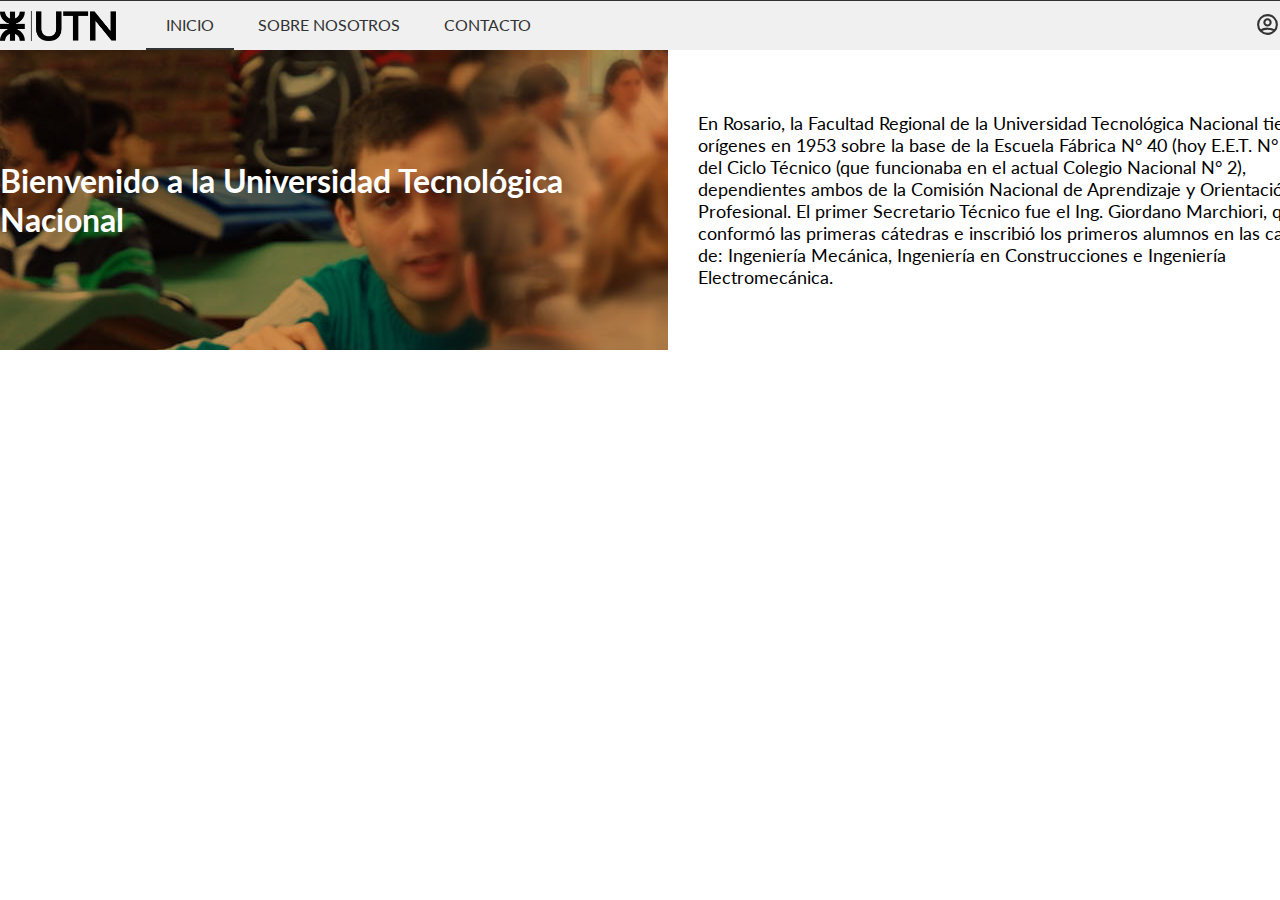
<file: PREPARCIAL1/index.html>
<!DOCTYPE html>
<html lang="es">

<head>
    <meta charset="UTF-8">
    <meta http-equiv="X-UA-Compatible" content="IE=edge">
    <meta name="viewport" content="width=device-width, initial-scale=1.0">
    <title>PREPARCIAL-01</title>
    <link rel="stylesheet" href="./css/style.css">
</head>

<body>
    <header>
        <img src="img/logo-UTN-1.png" class="logo" alt="Logo utn">
        
        <nav>
            <ul>
                <li><a href="#" class="active">Inicio</a></li>
                <li><a href="#">Sobre nosotros</a></li>
                <li><a href="#">Contacto</a></li>
            </ul>
        </nav>
        
        <div class="profile">
            <a href="#">
                <svg xmlns="http://www.w3.org/2000/svg" class="h-6 w-6" fill="none" viewBox="0 0 24 24"
                    stroke="currentColor">
                    <path stroke-linecap="round" stroke-linejoin="round" stroke-width="2" d="M5.121 17.804A13.937 13.937 0 0112 16c2.5 0 4.847.655
                    6.879 1.804M15 10a3 3 0 11-6 0 3 3 0 016 0zm6 2a9 9 0 11-18 0 9 9 0 0118 0z"/>
                </svg>
            </a>
        </div>
    </header>
    
    <main>
        <section class="main-image">
                        
            <div class="img-background">
                <h1>Bienvenido a la Universidad Tecnológica Nacional</h1>
            </div>
            
            <div class="img-content">
                <p>En Rosario, la Facultad Regional de la Universidad
                    Tecnológica Nacional tiene sus orígenes en 1953 sobre la base de la Escuela
                    Fábrica N° 40 (hoy E.E.T. N° 468) y del Ciclo Técnico (que funcionaba en el
                    actual Colegio Nacional N° 2), dependientes
                    ambos de la Comisión Nacional de Aprendizaje y Orientación
                    Profesional. El primer Secretario Técnico fue el Ing. Giordano Marchiori,
                    quien conformó las primeras cátedras e inscribió los primeros alumnos en las
                    carreras de: Ingeniería
                    Mecánica, Ingeniería en Construcciones e Ingeniería
                    Electromecánica.</p>
            </div>
        </section>
    </main>
</body>

</html>
</file>
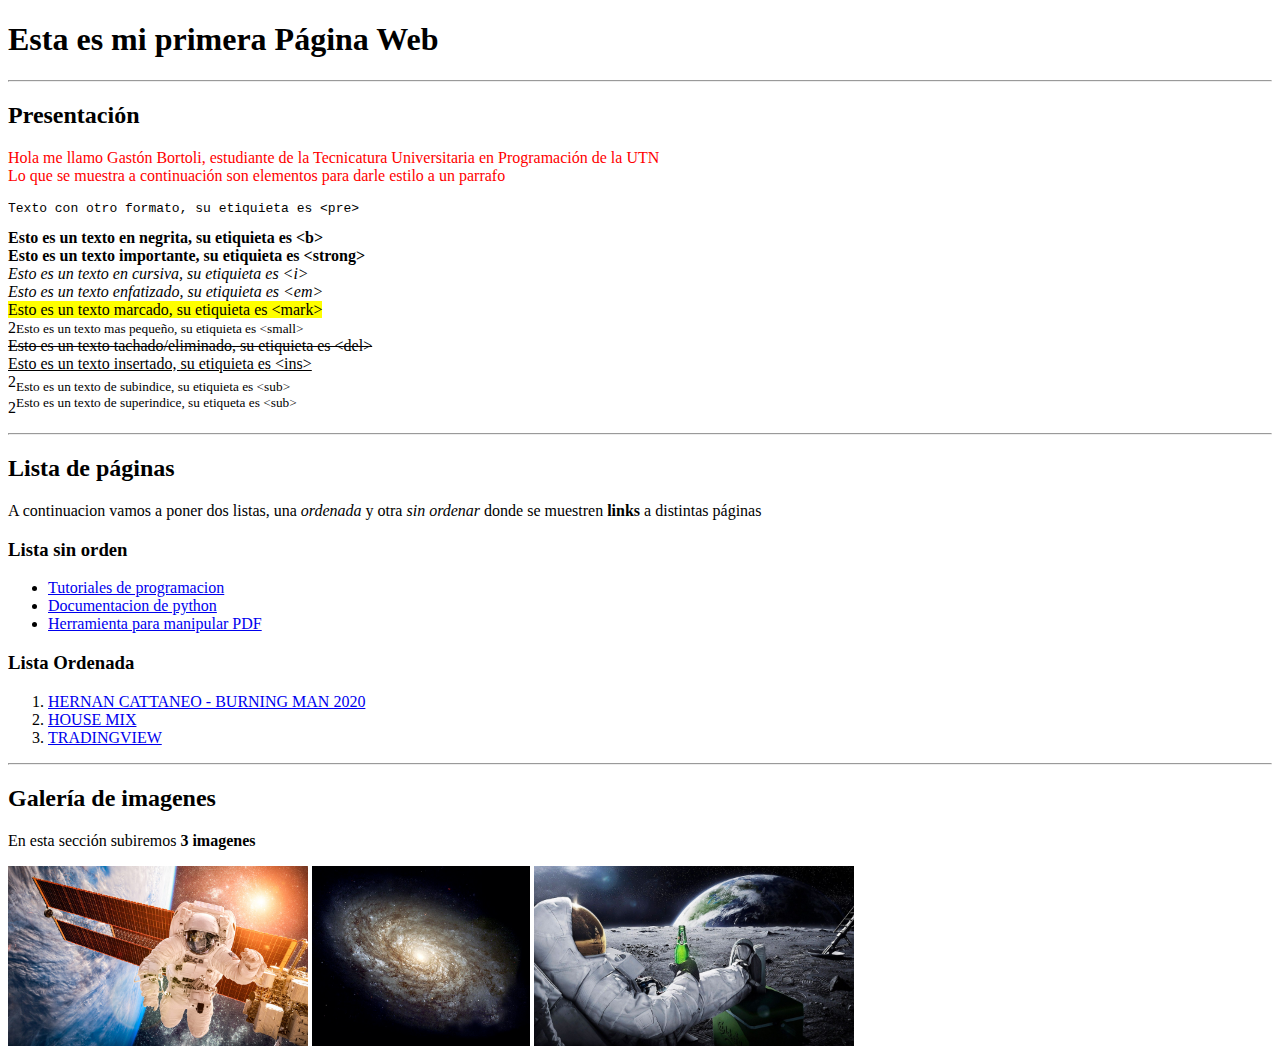
<file: U02P01/index.html>
<!DOCTYPE html>
<html lang="en">

<head>
    <meta charset="UTF-8">
    <meta http-equiv="X-UA-Compatible" content="IE=edge">
    <meta name="viewport" content="width=device-width, initial-scale=1.0">
    <title>Mi primera Web - Practica 01</title>
</head>

<body>
    <h1>Esta es mi primera Página Web</h1><hr>
    <h2>Presentación</h2>
    <p style="color: red">
        Hola me llamo Gastón Bortoli, estudiante de la Tecnicatura Universitaria en Programación de la UTN<br/>
        Lo que se muestra a continuación son elementos para darle estilo a un parrafo </br>
        <pre>Texto con otro formato, su etiquieta es &ltpre&gt </pre>
        <b>Esto es un texto en negrita, su etiquieta es  &ltb&gt  </b><br/>
        <strong>Esto es un texto importante, su etiquieta es  &ltstrong&gt</strong><br/>
        <i>Esto es un texto en cursiva, su etiquieta es &lti&gt</i><br/>
        <em>Esto es un texto enfatizado, su etiquieta es &ltem&gt</em><br/>
        <mark>Esto es un texto marcado, su etiquieta es &ltmark&gt</mark><br/>
        2<small>Esto es un texto mas pequeño, su etiquieta es &ltsmall&gt</small><br/>
        <del>Esto es un texto tachado/eliminado, su etiquieta es &ltdel&gt</del><br/>
        <ins>Esto es un texto insertado, su etiquieta es &ltins&gt</ins><br/> 
        2<sub>Esto es un texto de subindice, su etiquieta es &ltsub&gt</sub><br/> 
        2<sup>Esto es un texto de superindice, su etiqueta es &ltsub&gt</sup><br/>   
    </p><hr>
    
    <h2>Lista de páginas</h2>
    <p>
        A continuacion vamos a poner dos listas, una <i>ordenada</i> y otra <i>sin ordenar</i> donde se muestren <b>links</b> a distintas páginas
    </p>
    <h3>Lista sin orden</h3>
    <ul>
        <li><a href="https://www.tutorialesprogramacionya.com/" title="Nueva pestaña" target="_black">Tutoriales de programacion</a></li>
        <li><a href="https://docs.python.org/es/3.9/" target="_black">Documentacion de python</a></li>
        <li><a href="https://www.ilovepdf.com/es" target="_black">Herramienta para manipular PDF</a></li>
    </ul>
    <h3>Lista Ordenada</h3>
    <ol>
        <li><a href="https://www.youtube.com/watch?v=VMsbKvVKaPs&t=5109s" target="_black">HERNAN CATTANEO - BURNING MAN 2020</a> </li>
        <li><a href="https://www.youtube.com/watch?v=GW05iIpTJN8" target="_black">HOUSE MIX</a> </li>
        <li><a href= "https://es.tradingview.com/" target="_black">TRADINGVIEW</a></li>
    </ol><hr>
    
    <h2>Galería de imagenes</h2>
    <p> En esta sección subiremos <b>3 imagenes</b></p>
    <img src="img/astronauta estacion espacial.jpg" alt="Astronauta estacion" title="Astronauta en una estacion espacial" width="300">
    <img src="img/galaxia.jpg" alt="Galaxía" title="Espacio exerior" width="218">
    <img src="img/observando la luna.jpg" alt="Luna" title="Observando la luna" width="320">
</body>
</html>
</file>
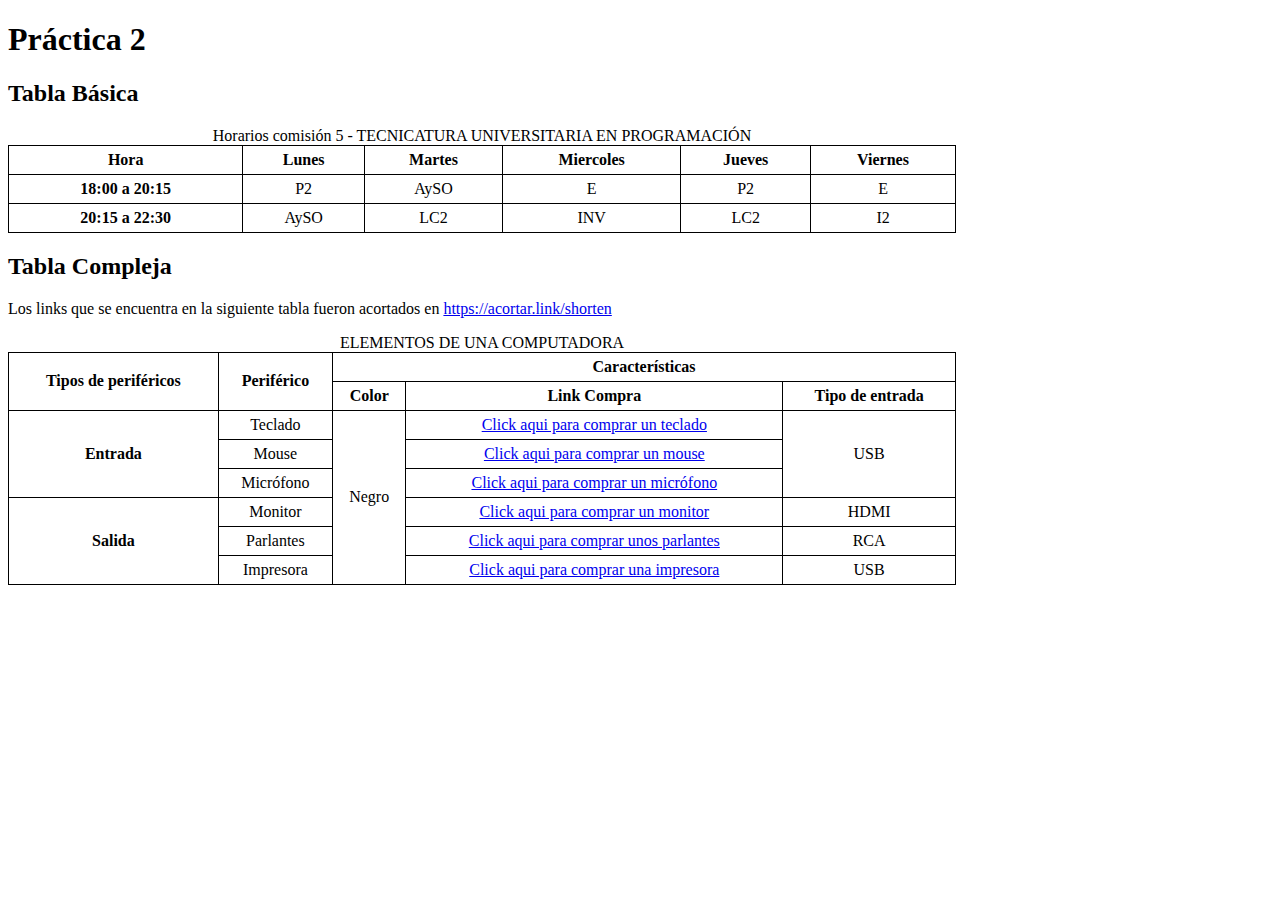
<file: U02P02/index.html>
<!DOCTYPE html>
<html lang="en">
<head>
    <meta charset="UTF-8">
    <meta http-equiv="X-UA-Compatible" content="IE=edge">
    <meta name="viewport" content="width=device-width, initial-scale=1.0">
    <style>
        table{
            border-collapse: collapse;
            width: 75%;
        }
        td,th{
            text-align: center;
            border: 1px solid black; 
            padding: 5px;
        }
      
    </style>
    <title>Practica 02</title>
</head>
<body>
    <h1>Práctica 2</h1>

    <!--==========================TABLA BASICA==========================-->
    <h2>Tabla Básica</h2>
    <table>
        <caption>Horarios comisión 5 - TECNICATURA UNIVERSITARIA EN PROGRAMACIÓN</caption>
        <thead>
            <tr>
                <th>Hora</th>
                <th>Lunes</th>
                <th>Martes</th>
                <th>Miercoles</th>
                <th>Jueves</th>
                <th>Viernes</th>
            </tr>
        </thead>
        <tbody>
            <tr>
                <th>18:00 a 20:15</th>
                <td>P2</td>
                <td>AySO</td>
                <td>E</td>
                <td>P2</td>
                <td>E</td>
            </tr>
            <tr>
                <th>20:15 a 22:30</th>
                <td>AySO</td>
                <td>LC2</td>
                <td>INV</td>
                <td>LC2</td>
                <td>I2</td>
            </tr>
        </tbody>
    </table>

    <!--==========================TABLA COMPLEJA==========================-->
    
    <h2>Tabla Compleja</h2>
    <p>Los links que se encuentra en la siguiente tabla fueron acortados en <a href="https://acortar.link/shorten" target="_black">https://acortar.link/shorten</a></p>
    <table>
        <caption>ELEMENTOS DE UNA COMPUTADORA</caption>
        <thead>
            <tr>
                <th rowspan="2">Tipos de periféricos</th>
                <th rowspan="2">Periférico</th>
                <th colspan="3">Características</th>
            </tr>
            <tr>
                <th>Color</th>
                <th>Link Compra</th>
                <th>Tipo de entrada</th>
            </tr>            
        </thead>
        <tbody>
            <tr>
                <th rowspan="3">Entrada</th>
                <td>Teclado</td>
                <td rowspan="6">Negro</td>
                <td><a href="https://acortar.link/oY2M0R" target="_black">Click aqui para comprar un teclado</a></td>
                <td rowspan="3">USB</td>
            </tr>
            <tr>
                <td>Mouse</td>
                <td><a href="https://acortar.link/MC8Q22" target="_black">Click aqui para comprar un mouse</a></td>
            </tr>
            <tr>
                <td>Micrófono</td>
                <td><a href="https://acortar.link/8MP5Bn" target="_black">Click aqui para comprar un micrófono</a></td>
            </tr>
            <tr>
                <th rowspan="3">Salida</th>
                <td>Monitor</td>
                <td><a href="https://acortar.link/yCk4P3" target="_black">Click aqui para comprar un monitor</a></td>
                <td>HDMI</td>
            </tr>
            <tr>
                <td>Parlantes</td>
                <td><a href="https://acortar.link/iZzX6M" target="_black">Click aqui para comprar unos parlantes</a></td>
                <td>RCA</td>
            </tr>
            <tr>
                <td>Impresora</td>
                <td><a href="https://acortar.link/OsNruK" target="_black">Click aqui para comprar una impresora</a></td>
                <td>USB</td>
            </tr>
        </tbody>
    </table>
</body>
</html>
</file>
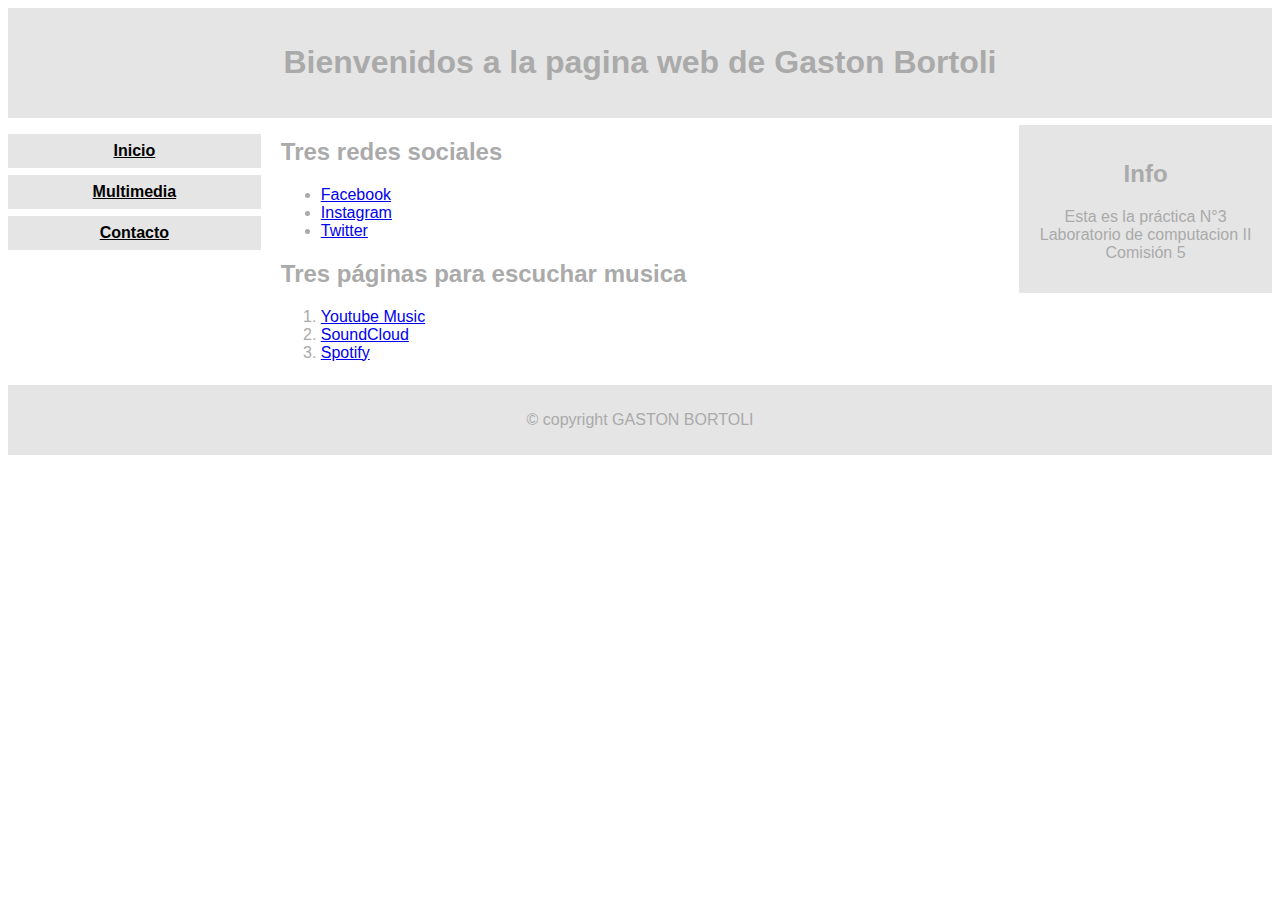
<file: U02P03/index.html>
<!DOCTYPE html>
<html lang="en">

<head>
    <meta charset="UTF-8">
    <meta http-equiv="X-UA-Compatible" content="IE=edge">
    <meta name="viewport" content="width=device-width, initial-scale=1.0">
    <title>Practica 03 - Index</title>
    <link rel="stylesheet" href="./css/index.css">
</head>

<body>
    <!-- Encabezado -->
    <header>
        <h1>Bienvenidos a la pagina web de Gaston Bortoli</h1>
    </header>

    <div class="container">
        <!-- Navegación / cotenedor izquierdo -->
        <nav>
            <ul>
                <li><a href="#">Inicio</a></li>
                <li><a href="./multimedia.html">Multimedia</a></li>
                <li><a href="./contact.html">Contacto</a></li>
            </ul>
        </nav>
        <!-- Contenedor principal -->
        <main>
            <section>
                <h2>Tres redes sociales</h2>
                <ul>
                    <li><a href="https://www.facebook.com/">Facebook</a></li>
                    <li><a href="https://www.instagram.com/?hl=es">Instagram</a></li>
                    <li><a href="https://twitter.com/?lang=es">Twitter</a></li>
                </ul>
            </section>
            <section>
                <h2>Tres páginas para escuchar musica</h2>
                <ol>
                    <li><a href="https://music.youtube.com/">Youtube Music</a></li>
                    <li><a href="https://soundcloud.com/es">SoundCloud</a></li>
                    <li><a href="https://www.spotify.com/ar/">Spotify</a></li>
                </ol>
            </section>
            
        </main>
        <!-- Contenedor secundario / derecho -->
        <div class="right">
            <h2>Info</h2>
            <p>Esta es la práctica N°3</br>
                Laboratorio de computacion II</br>
                Comisión 5
            </p>
        </div>
    </div>
    <!-- Pie de Página-->
    <footer>
        <p>© copyright GASTON BORTOLI</p>
    </footer>
</body>

</html>
</file>
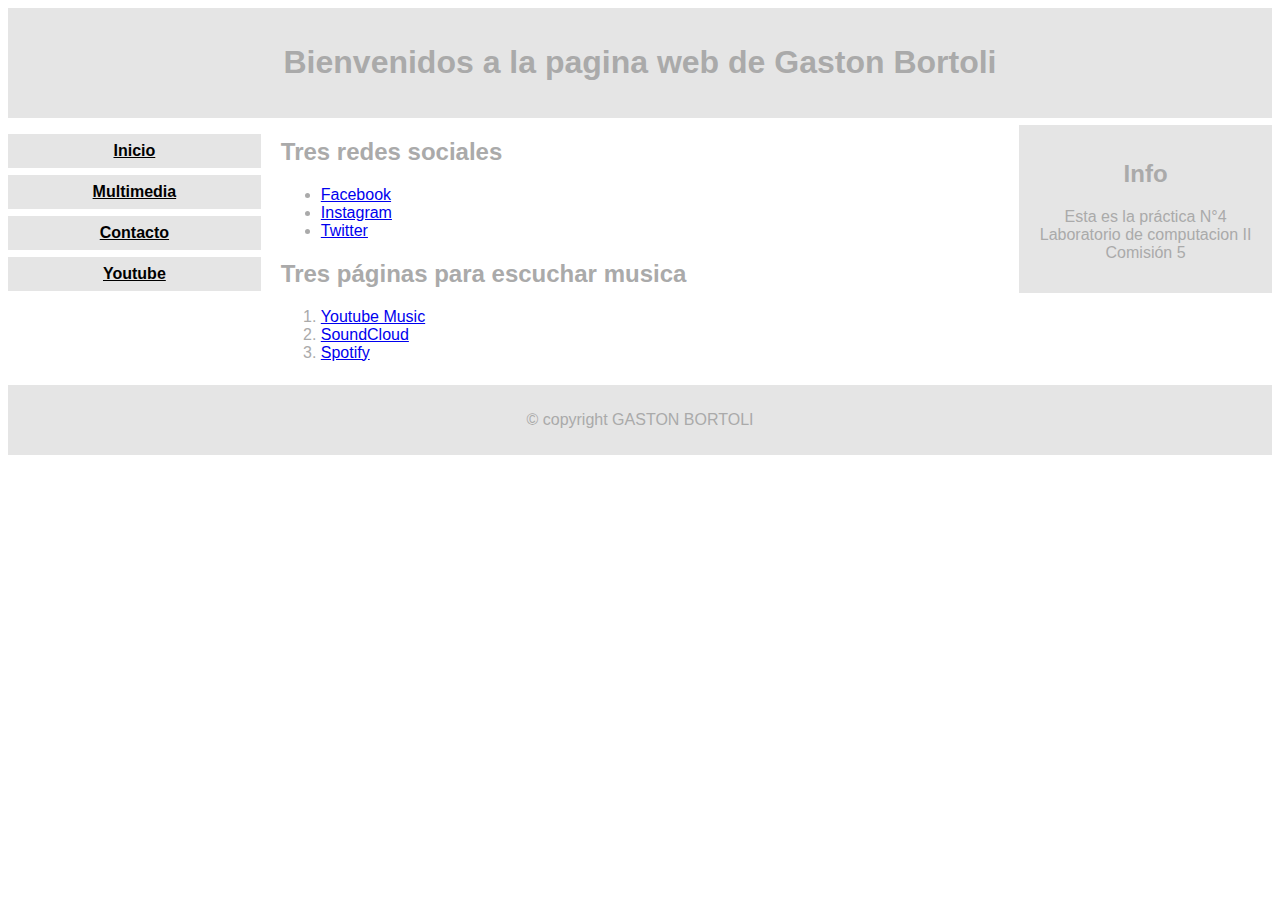
<file: U02P04/index.html>
<!DOCTYPE html>
<html lang="en">

<head>
    <meta charset="UTF-8">
    <meta http-equiv="X-UA-Compatible" content="IE=edge">
    <meta name="viewport" content="width=device-width, initial-scale=1.0">
    <title>Practica 04 - Index</title>
    <link rel="stylesheet" href="./css/index.css">
</head>

<body>
    <!-- Encabezado -->
    <header>
        <h1>Bienvenidos a la pagina web de Gaston Bortoli</h1>
    </header>

    <div class="container">
        <!-- Navegación / cotenedor izquierdo -->
        <nav>
            <ul>
                <li><a href="#">Inicio</a></li>
                <li><a href="./multimedia.html">Multimedia</a></li>
                <li><a href="./contact.html">Contacto</a></li>
                <li><a href="./youtube.html">Youtube</a></li>
            </ul>
        </nav>
        <!-- Contenedor principal -->
        <main>
            <section>
                <h2>Tres redes sociales</h2>
                <ul>
                    <li><a href="https://www.facebook.com/">Facebook</a></li>
                    <li><a href="https://www.instagram.com/?hl=es">Instagram</a></li>
                    <li><a href="https://twitter.com/?lang=es">Twitter</a></li>
                </ul>
            </section>
            <section>
                <h2>Tres páginas para escuchar musica</h2>
                <ol>
                    <li><a href="https://music.youtube.com/">Youtube Music</a></li>
                    <li><a href="https://soundcloud.com/es">SoundCloud</a></li>
                    <li><a href="https://www.spotify.com/ar/">Spotify</a></li>
                </ol>
            </section>
            
        </main>
        <!-- Contenedor secundario / derecho -->
        <div class="right">
            <h2>Info</h2>
            <p>Esta es la práctica N°4</br>
                Laboratorio de computacion II</br>
                Comisión 5
            </p>
        </div>
    </div>
    <!-- Pie de Página-->
    <footer>
        <p>© copyright GASTON BORTOLI</p>
    </footer>
</body>

</html>
</file>
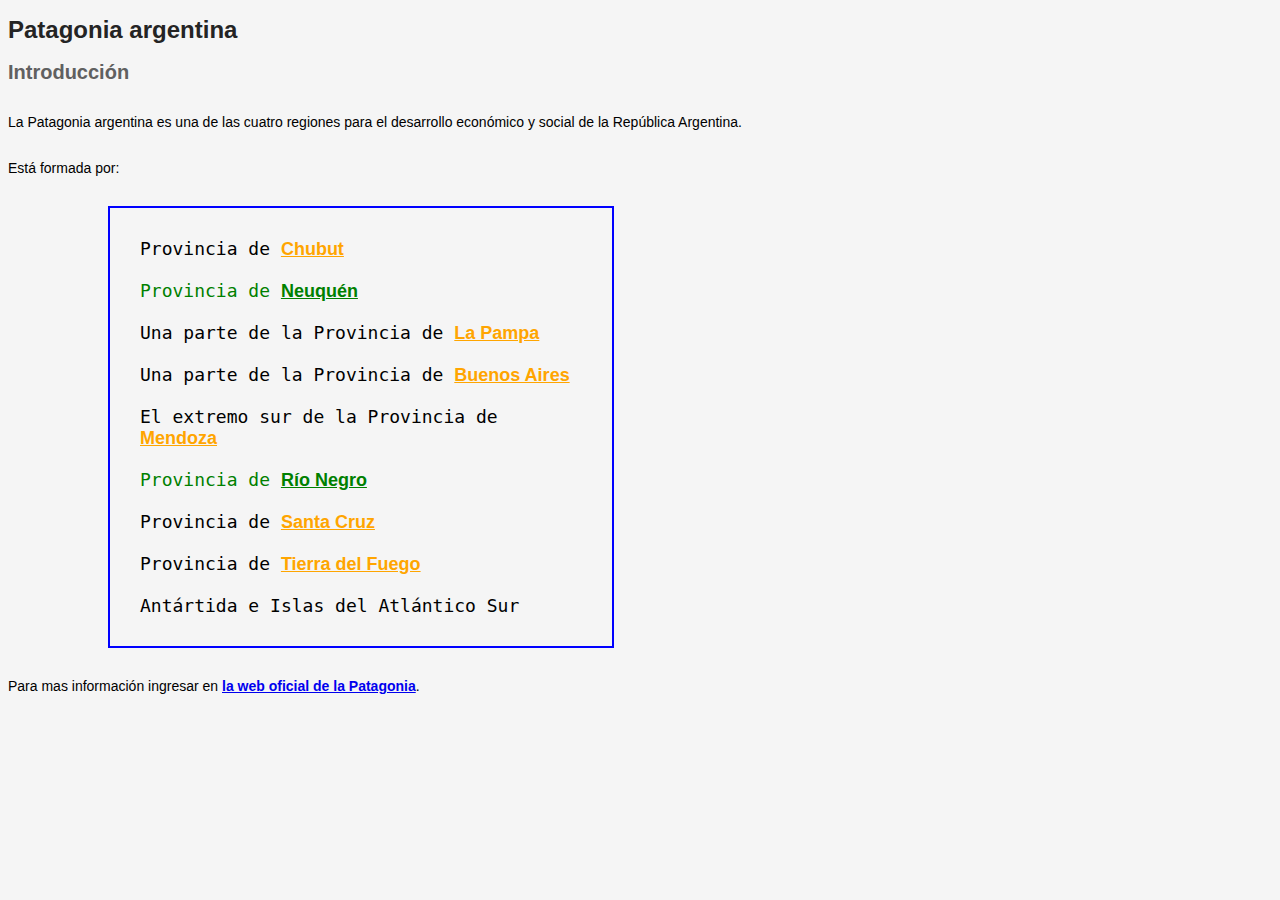
<file: U03P01/index.html>
<!DOCTYPE html>
<html lang="en">

<head>
    <meta charset="UTF-8">
    <meta http-equiv="X-UA-Compatible" content="IE=edge">
    <meta name="viewport" content="width=device-width, initial-scale=1.0">
    <title>Practica 01 - CSS</title>
    <link rel="stylesheet" href="./css/index.css">

</head>

<body>
    <h1>Patagonia argentina</h1>
    <section>
        <h2>Introducción</h2>
        <p>La Patagonia argentina es una de las cuatro regiones para el
            desarrollo económico y social de la República Argentina.</p>
        <p>Está formada por:</p>
        <ul>
            <li>Provincia de <a href="#">Chubut</a></li>
            <li class="color-verde">Provincia de <a href="#">Neuquén</a></li>
            <li>Una parte de la Provincia de <a href="#">La Pampa</a></li>
            <li>Una parte de la Provincia de <a href="#">Buenos Aires</a>
            </li>
            <li>El extremo sur de la Provincia de <a href="#">Mendoza</a></li>
            <li class="color-verde">Provincia de <a href="#">Río Negro</a></li>
            <li>Provincia de <a href="#">Santa Cruz</a></li>
            <li>Provincia de <a href="#">Tierra del Fuego</a></li>
            <li>Antártida e Islas del Atlántico Sur</li>
        </ul>
        <p>Para mas información ingresar en <a href="#">la web oficial de la
                Patagonia</a>.</p>
    </section>
</body>

</html>
</file>
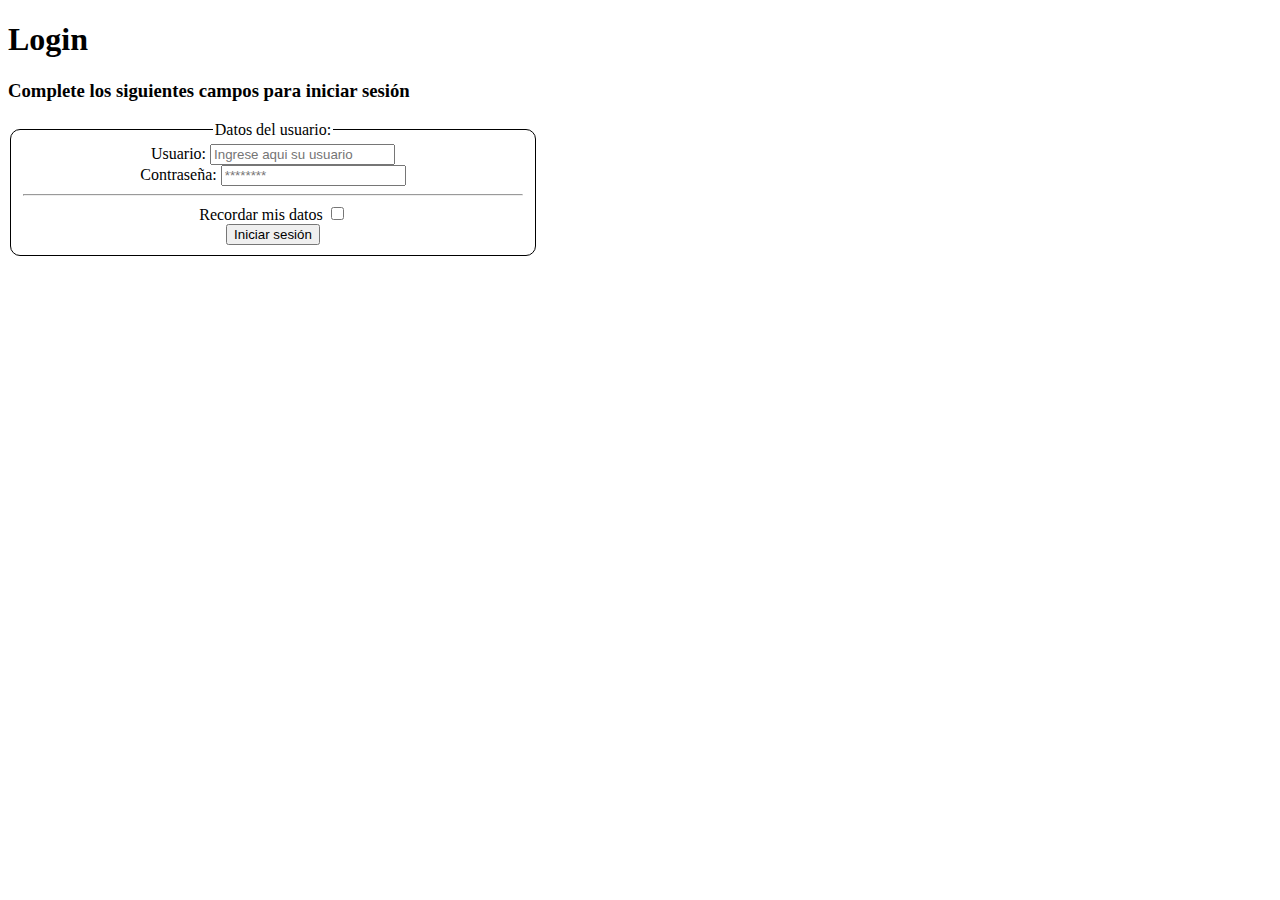
<file: U02P02/login.html>
<!DOCTYPE html>
<html lang="en">
<head>
    <meta charset="UTF-8">
    <meta http-equiv="X-UA-Compatible" content="IE=edge">
    <meta name="viewport" content="width=device-width, initial-scale=1.0">
    <title>Practica 02 - Login</title>
    <style>
        fieldset{
            text-align: center;
            border: 1px solid black;
            border-radius: 10px;
            width: 500px;
            height: auto;
        }
    </style>
</head>
<body>
    <h1>Login</h1>
    <h3>Complete los siguientes campos para iniciar sesión</h3>
    <fieldset>
        <legend>Datos del usuario:</legend>
        <form action="javascript:void(0);" method="POST" target="_blank">
            <label for="Usuario">Usuario: </label>
            <input type="text" name="Usuario" placeholder="Ingrese aqui su usuario" id="Usuario">
            <br>
            <label for="CONTRASEÑA">Contraseña: </label>
            <input type="password" name="CONTRASEÑA" id="CONTRASEÑA" placeholder="********">
            <hr>
            <label for="Guardado">Recordar mis datos</label>
            <input type="checkbox" id="Guardado">
            <br>
            <input type="submit" value="Iniciar sesión">
        </form>
    </fieldset>
</body>
</html>
</file>
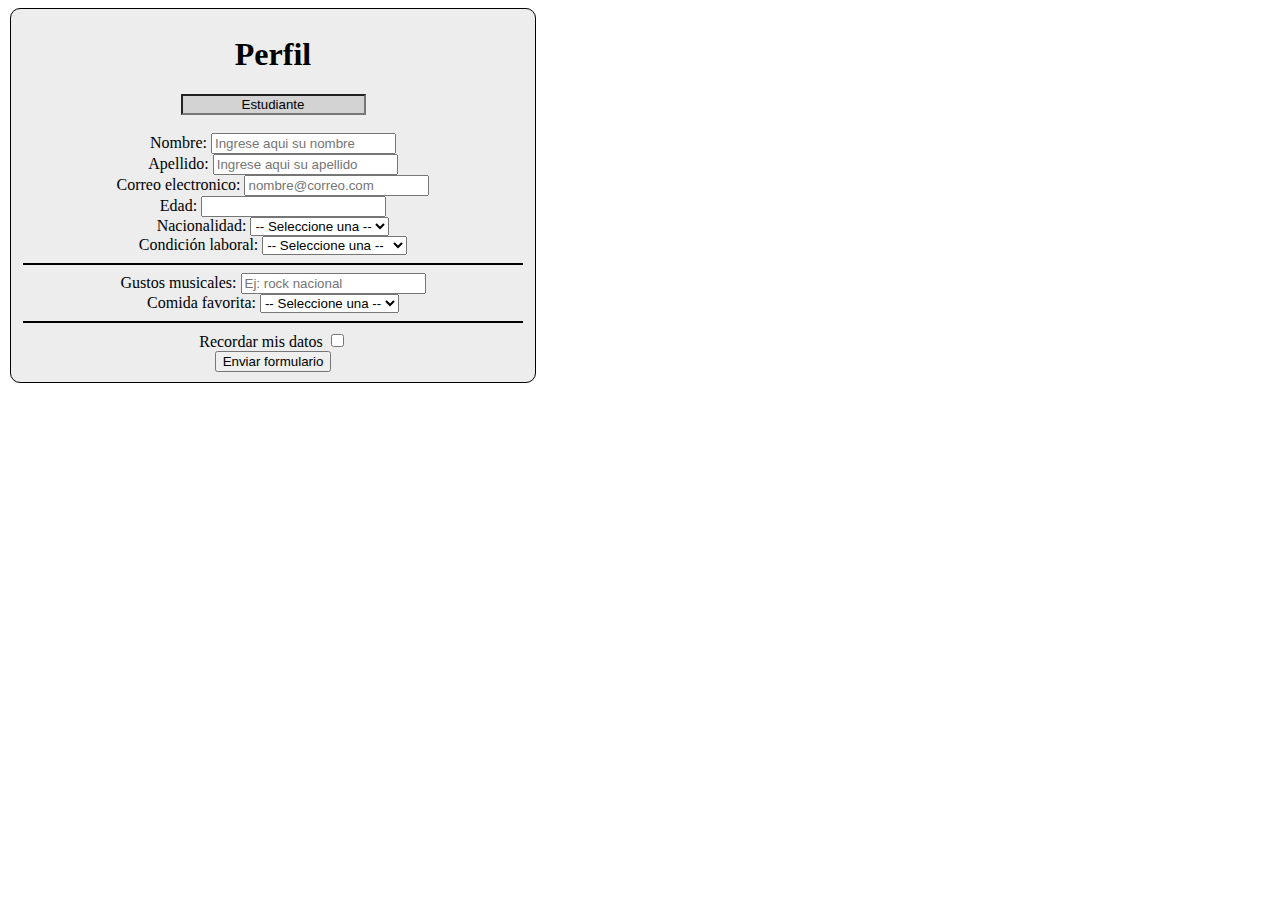
<file: U02P02/perfil.html>
<!DOCTYPE html>
<html lang="en">
<head>
    <meta charset="UTF-8">
    <meta http-equiv="X-UA-Compatible" content="IE=edge">
    <meta name="viewport" content="width=device-width, initial-scale=1.0">
    <title>Practica 02 - Perfil</title>
    <style>
        fieldset{
            text-align: center;
            border: 1px solid black;
            border-radius: 10px;
            width: 500px;
            height: auto;
            background-color:rgba(122, 122, 122, 0.137);
        }
    </style>
</head>
<body>
    <fieldset>
        <h1>Perfil</h1>
        <form action="javascript:void(0);" method="POST" target="_blank">
            <input style="text-align: center;background-color:lightgrey;" type="text" name="Estudiante" value="Estudiante" readonly>
            <br>
            <br>
            <label for="Nombre">Nombre: </label>
            <input type="text" name="Nombre" placeholder="Ingrese aqui su nombre" id="Nombre">
            <br>
            <label for="Apellido">Apellido: </label>
            <input type="text" name="Apellido" placeholder="Ingrese aqui su apellido" id="Apellido" >
            <br>
            <label for="EMAIL">Correo electronico: </label>
            <input type="text" name="correo electronico" id="EMAIL" placeholder="nombre@correo.com" autocomplete>
            <br>
            <label for="Edad">Edad: </label>
            <input type="number" name="Edad" id="Edad">
            <br>
            <label for="Nacionalidad">Nacionalidad: </label>
            <select name="Nacionalidad" id="Nacionalidad">
                <option value="Argentina">Argentina</option>
                <option value="Brasil">Brasil</option>
                <option value="Bolivia">Bolivia</option>
                <option value="Chile">Chile</option>
                <option value="Paraguay">Paraguay</option>
                <option value="Uruguay">Uruguay</option>
                <option value="" selected disabled>-- Seleccione una --</option>
            </select>
            <br>
            <label for="Condición laboral">Condición laboral: </label>
            <select name="Condición laboral" id="Condición laboral">
                <option value="Desempleado">Desempleado</option>
                <option value="En búsqueda laboral">En búsqueda laboral</option>
                <option value="Trabajo part-time">Trabajo-time</option>
                <option value="Trabajo full-time">Trabajo full-time</option>
                <option value="" selected disabled>-- Seleccione una --</option>
            </select>
            <hr color="black">
            <label for="Gustos musicales">Gustos musicales: </label>
            <input type="text" name="Gustos musicales" id="Gustos musicales" placeholder="Ej: rock nacional">
            <br>
            <label for="Comida favorita">Comida favorita: </label>
            <select name="Comida favorita" id="Comida favorita">
                <option value="Asado">Asado</option>
                <option value="Pastas">Pastas</option>
                <option value="Pizzas">Pizzas</option>
                <option value="Hamburguesas">Hamburguesas</option>
                <option value="Pescados">Pescados</option>
                <option value="Otros">Otros</option>
                <option value="" disabled selected>-- Seleccione una --</option>
            </select>
            <br><hr color="black">
            <label for="Guardado">Recordar mis datos</label>
            <input type="checkbox" id="Guardado">
            <br>
            <input type="submit" value="Enviar formulario">
        </form>
    </fieldset>
</body>
</html>
</file>
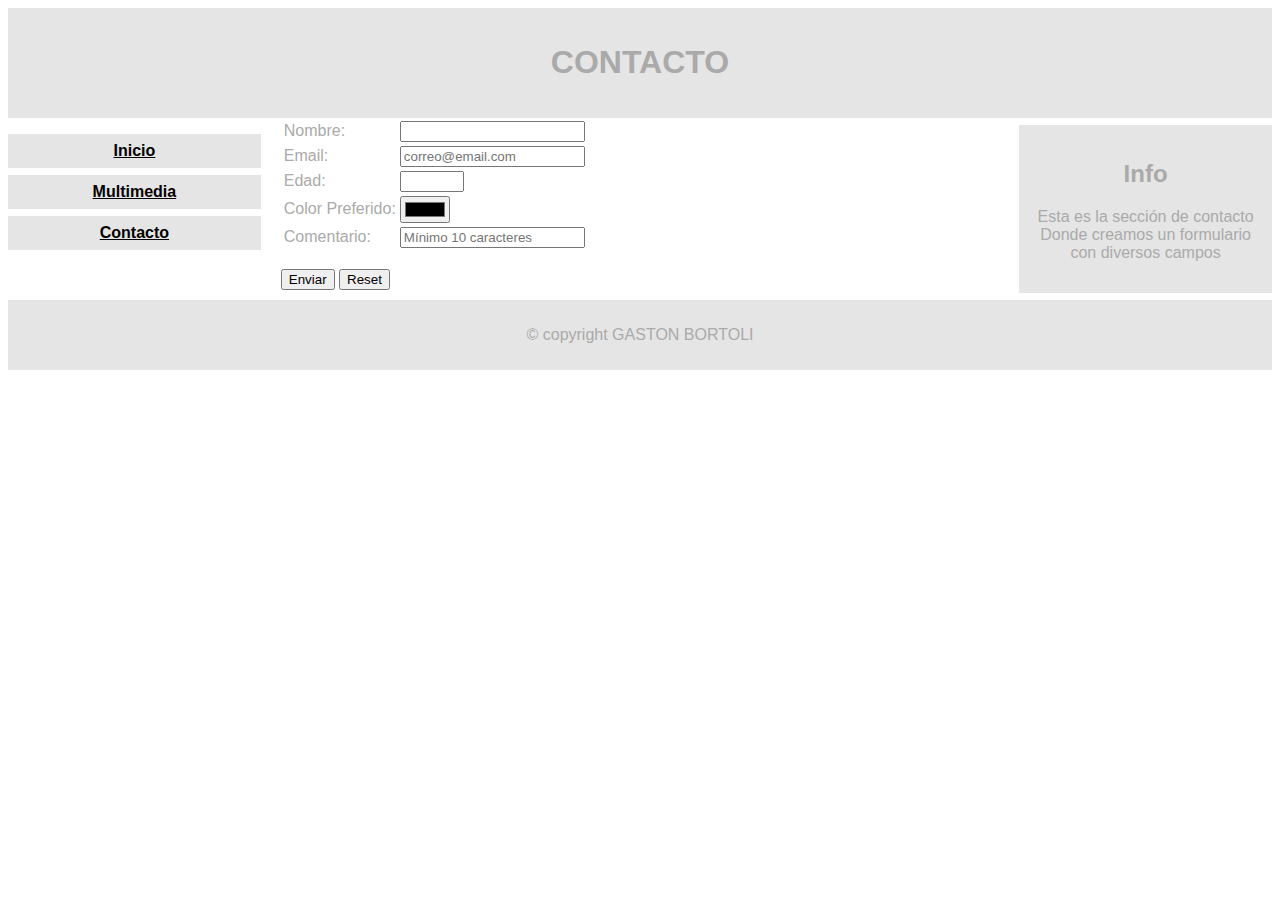
<file: U02P03/contact.html>
<!DOCTYPE html>
<html lang="en">

<head>
    <meta charset="UTF-8">
    <meta http-equiv="X-UA-Compatible" content="IE=edge">
    <meta name="viewport" content="width=device-width, initial-scale=1.0">
    <title>Practica 03 - Contacto</title>
    <link rel="stylesheet" href="./css/index.css">
</head>

<body>
    <!-- Encabezado -->
    <header>
        <h1>CONTACTO</h1>
    </header>

    <div class="container">
        <!-- Navegación / cotenedor izquierdo -->
        <nav>
            <ul>
                <li><a href="./index.html">Inicio</a></li>
                <li><a href="./multimedia.html">Multimedia</a></li>
                <li><a href="#">Contacto</a></li>
            </ul>
        </nav>
        <!-- Contenedor principal -->
        <main>
            <form action="" method="post" target="_blank">
                <table>
                    <tbody>
                        <tr>
                            <td><label for="Nombre">Nombre:</label></td>
                            <td><input type="text" name="Nombre" id="Nombre" required></td>
                        </tr>
                        <tr>
                            <td><label for="Email">Email:</label></td>
                            <td><input type="email" name="Email" id="Email" placeholder="correo@email.com" required></td>
                        </tr>
                        <tr>
                            <td><label for="Edad">Edad:</label></td>
                            <td><input type="number" name="Edad" id="Edad" min="0" max="100"></td>
                        </tr>
                        <tr>
                            <td><label for="Color">Color Preferido:</label></td>
                            <td><input type="color" name="Color" id="Color"></td>
                        </tr>
                        <tr>
                            <td><label for="Comentario">Comentario:</label></td>
                            <td><input type="text" name="Comentario" id="Comentario" placeholder="Mínimo 10 caracteres" minlength="10"></td>
                        </tr>
                    </tbody>
                </table>
                <br>
                <input type="submit" value="Enviar">
                <input type="reset">
            </form>
        </main>
        <!-- Contenedor secundario / derecho -->
        <div class="right">
            <h2>Info</h2>
            <p>Esta es la sección de contacto</br>
                Donde creamos un formulario con diversos campos    
            </p>
        </div>
    </div>
    <!-- Pie de Página-->
    <footer>
        <p>© copyright GASTON BORTOLI</p>
    </footer>
</body>

</html>
</file>
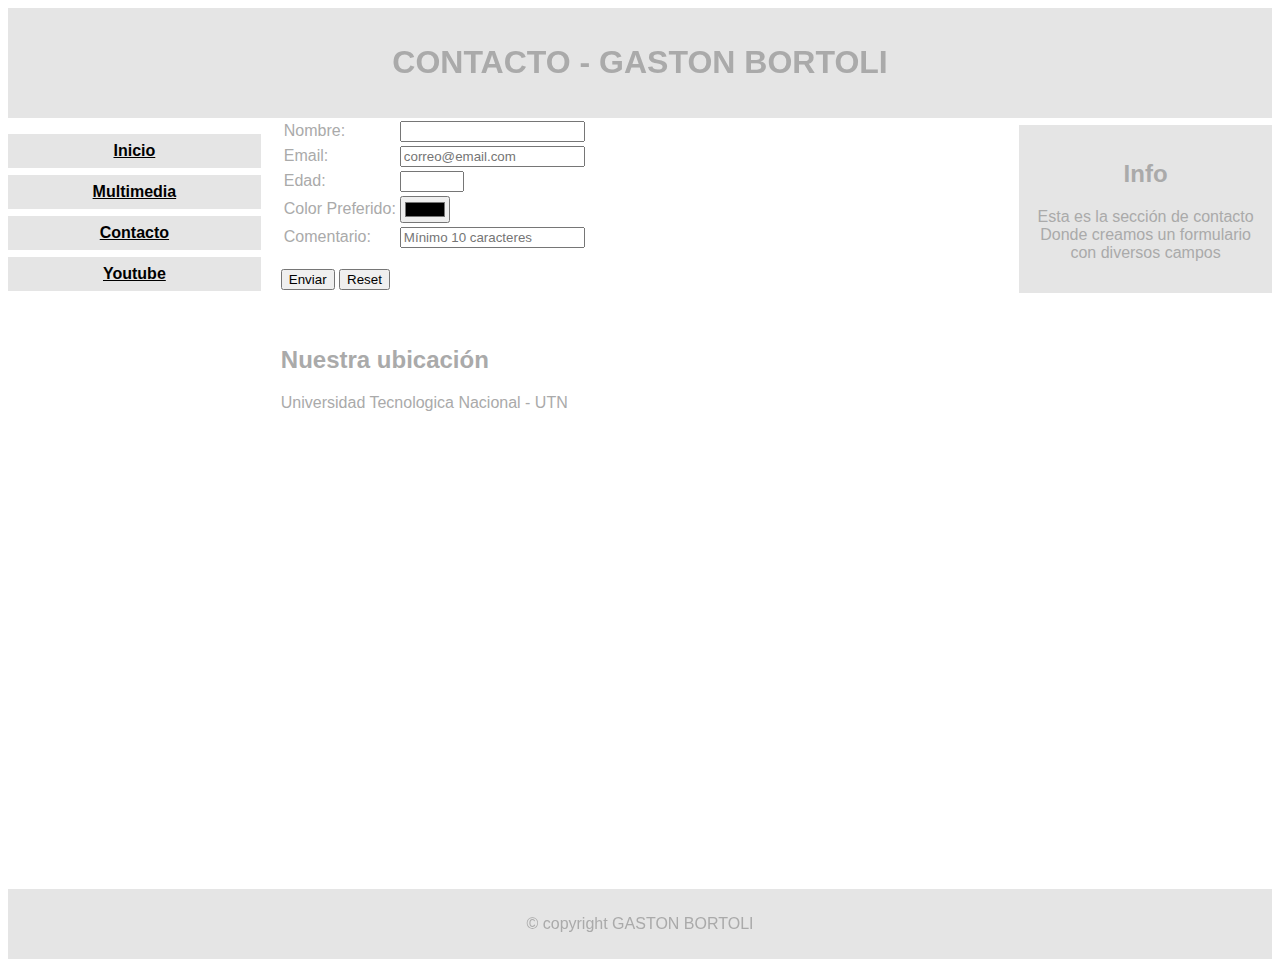
<file: U02P04/contact.html>
<!DOCTYPE html>
<html lang="en">

<head>
    <meta charset="UTF-8">
    <meta http-equiv="X-UA-Compatible" content="IE=edge">
    <meta name="viewport" content="width=device-width, initial-scale=1.0">
    <title>Practica 04 - Contacto</title>
    <link rel="stylesheet" href="./css/index.css">
</head>

<body>
    <!-- Encabezado -->
    <header>
        <h1>CONTACTO - GASTON BORTOLI</h1>
    </header>

    <div class="container">
        <!-- Navegación / cotenedor izquierdo -->
        <nav>
            <ul>
                <li><a href="./index.html">Inicio</a></li>
                <li><a href="./multimedia.html">Multimedia</a></li>
                <li><a href="#">Contacto</a></li>
                <li><a href="./youtube.html">Youtube</a></li>
            </ul>
        </nav>
        <!-- Contenedor principal -->
        <main>
            <form action="" method="post" target="_blank">
                <table>
                    <tbody>
                        <tr>
                            <td><label for="Nombre">Nombre:</label></td>
                            <td><input type="text" name="Nombre" id="Nombre" required></td>
                        </tr>
                        <tr>
                            <td><label for="Email">Email:</label></td>
                            <td><input type="email" name="Email" id="Email" placeholder="correo@email.com" required></td>
                        </tr>
                        <tr>
                            <td><label for="Edad">Edad:</label></td>
                            <td><input type="number" name="Edad" id="Edad" min="0" max="100"></td>
                        </tr>
                        <tr>
                            <td><label for="Color">Color Preferido:</label></td>
                            <td><input type="color" name="Color" id="Color"></td>
                        </tr>
                        <tr>
                            <td><label for="Comentario">Comentario:</label></td>
                            <td><input type="text" name="Comentario" id="Comentario" placeholder="Mínimo 10 caracteres" minlength="10"></td>
                        </tr>
                    </tbody>
                </table>
                <br>
                <input type="submit" value="Enviar">
                <input type="reset">
            </form>
            <br><br>
            <h2>Nuestra ubicación</h2>
            <p>Universidad Tecnologica Nacional - UTN</p>
            <iframe 
                src="https://www.google.com/maps/embed?pb=!1m18!1m12!1m3!1d2367.294457825101!2d-60.6450511189449!3d-32.954707361761!2m3!1f0!2f0!3f0!3m2!1i1024!2i768!4f13.1!3m3!1m2!1s0x95b7ab11d0eb49c3%3A0x11f1d3d54f950dd0!2sUniversidad%20Tecnol%C3%B3gica%20Nacional%20%7C%20Facultad%20Regional%20Rosario!5e0!3m2!1ses!2sar!4v1649795149354!5m2!1ses!2sar"
                width="600" 
                height="450" 
                style="border:0;" 
                allowfullscreen="" 
                loading="lazy" 
                referrerpolicy="no-referrer-when-downgrade">
            </iframe>
        </main>
        <!-- Contenedor secundario / derecho -->
        <div class="right">
            <h2>Info</h2>
            <p>Esta es la sección de contacto</br>
                Donde creamos un formulario con diversos campos    
            </p>
        </div>
    </div>
    <!-- Pie de Página-->
    <footer>
        <p>© copyright GASTON BORTOLI</p>
    </footer>
</body>

</html>
</file>
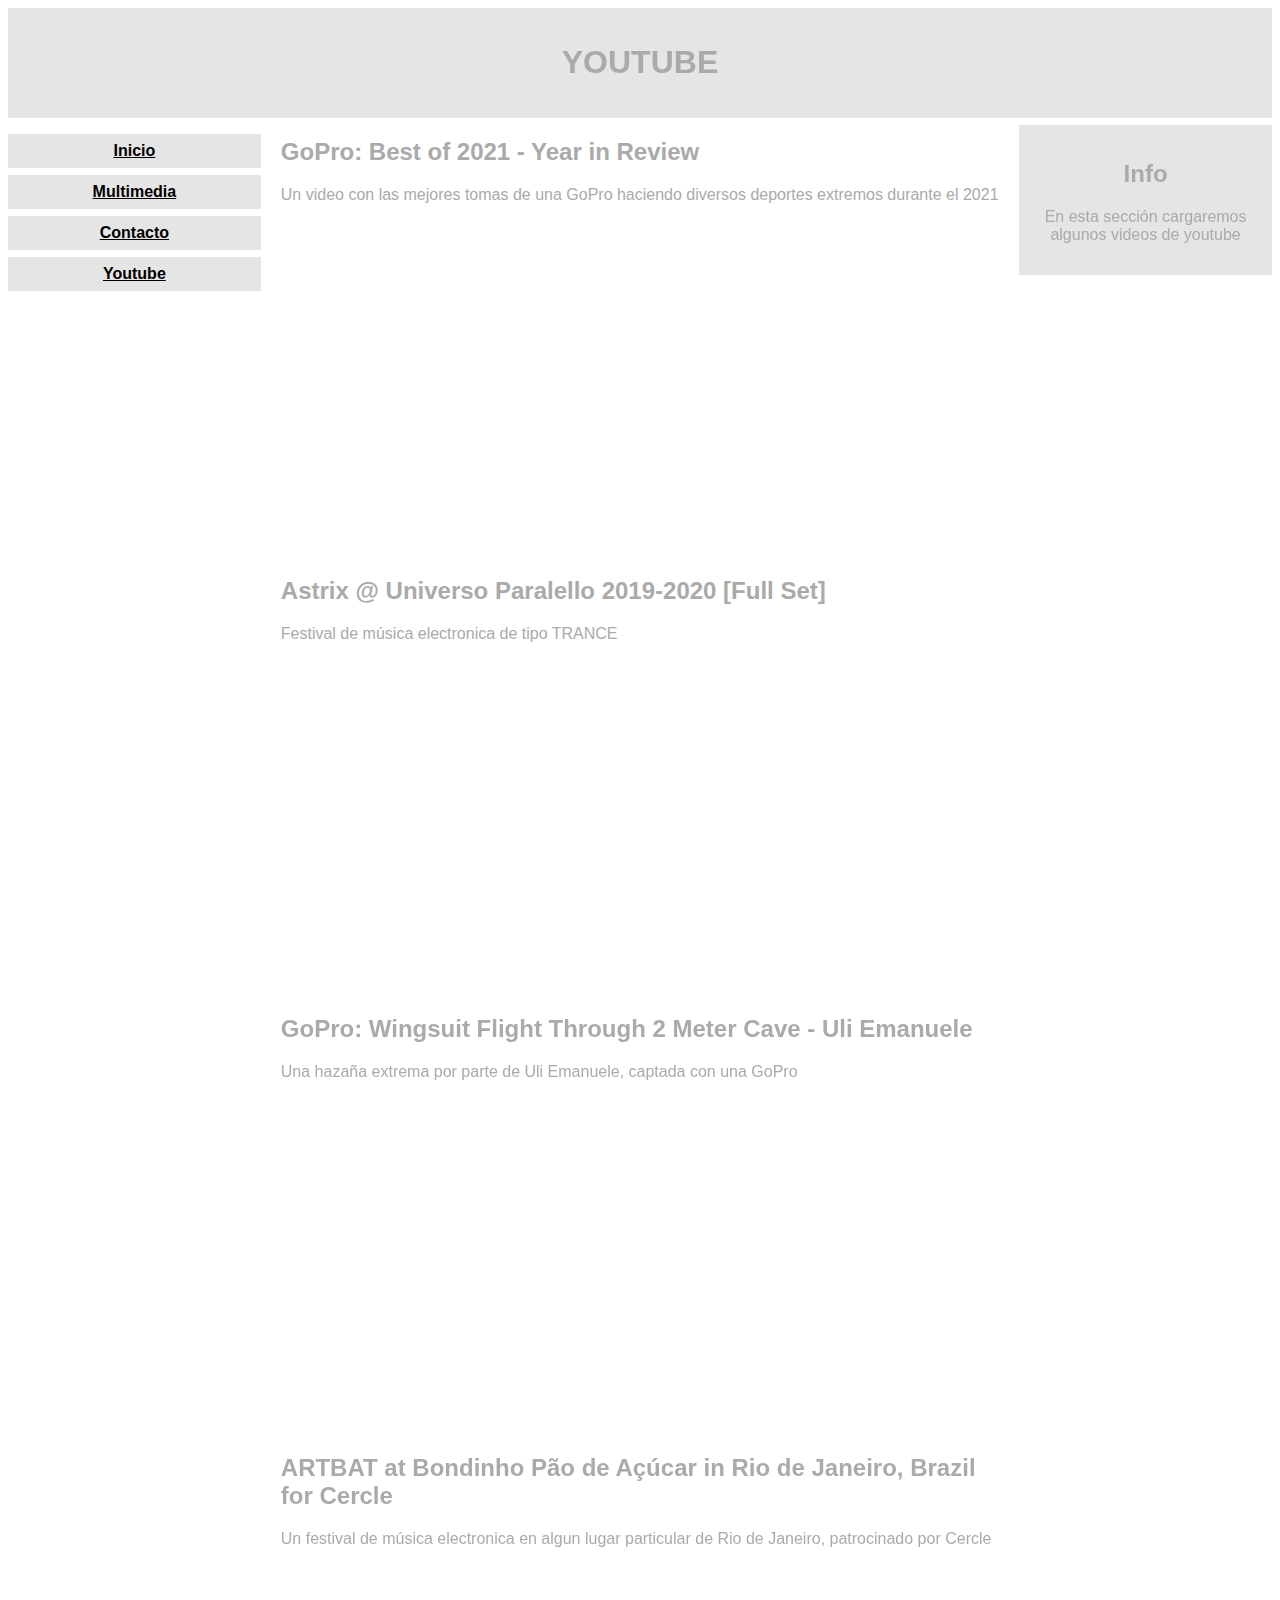
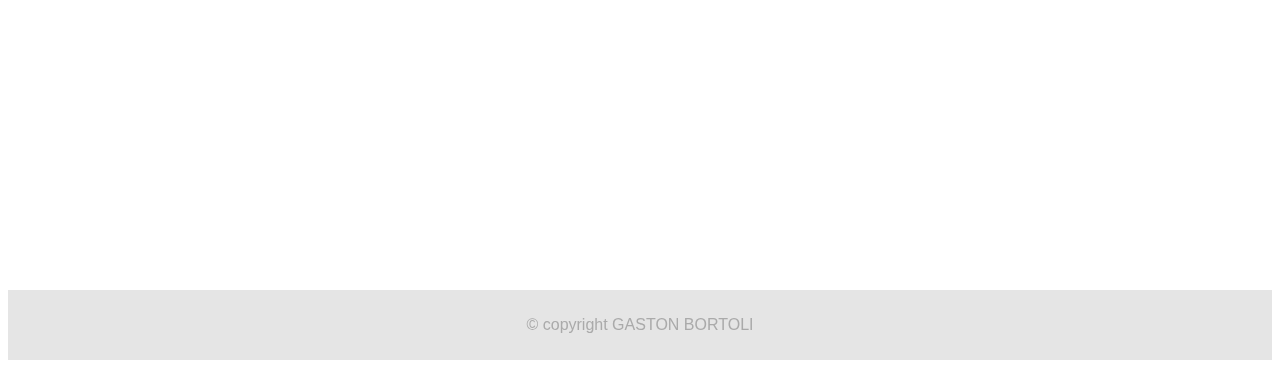
<file: U02P04/youtube.html>
<!DOCTYPE html>
<html lang="en">
<head>
    <meta charset="UTF-8">
    <meta http-equiv="X-UA-Compatible" content="IE=edge">
    <meta name="viewport" content="width=device-width, initial-scale=1.0">
    <title>Practica 04 - Youtube</title>
    <link rel="stylesheet" href="./css/index.css">
</head>

<body>
    <!-- Encabezado -->
    <header>
        <h1>YOUTUBE</h1>
    </header>

    <div class="container">
        <!-- Navegación / cotenedor izquierdo -->
        <nav>
            <ul>
                <li><a href="./index.html">Inicio</a></li>
                <li><a href="./multimedia.html">Multimedia</a></li>
                <li><a href="./contact.html">Contacto</a></li>
                <li><a href="#">Youtube</a></li>
            </ul>
        </nav>
        <!-- Contenedor principal -->
        <main>
            <section>
                <h2>GoPro: Best of 2021 - Year in Review</h2>
                <p>Un video con las mejores tomas de una GoPro haciendo diversos deportes extremos durante el 2021</p>
                <iframe 
                    width="560" 
                    height="315"
                    src="https://www.youtube.com/embed/BmrUJhY9teE" 
                    title="YouTube video player" 
                    frameborder="0" 
                    allow="accelerometer; autoplay; clipboard-write; encrypted-media; gyroscope; picture-in-picture" 
                    allowfullscreen>
                </iframe>
            </section>
            <br>
            <section>
                <h2>Astrix @ Universo Paralello 2019-2020 [Full Set]</h2>
                <p>Festival de música electronica de tipo TRANCE</p>
                <iframe 
                    width="560"
                    height="315" 
                    src="https://www.youtube.com/embed/8eYEW4q42y8" 
                    title="YouTube video player" 
                    frameborder="0" 
                    allow="accelerometer; autoplay; clipboard-write; encrypted-media; gyroscope; picture-in-picture" 
                    allowfullscreen>
                </iframe>
            </section>
            <br>
            <section>
                <h2>GoPro: Wingsuit Flight Through 2 Meter Cave - Uli Emanuele</h2>
                <p>Una hazaña extrema por parte de Uli Emanuele, captada con una GoPro</p>
                <iframe 
                    width="560" 
                    height="315" 
                    src="https://www.youtube.com/embed/-C_jPcUkVrM" 
                    title="YouTube video player" 
                    frameborder="0" 
                    allow="accelerometer; autoplay; clipboard-write; encrypted-media; gyroscope; picture-in-picture"
                    allowfullscreen>
                </iframe>
            </section>
            <br>
            <section>
                <h2>ARTBAT at Bondinho Pão de Açúcar in Rio de Janeiro, Brazil for Cercle</h2>
                <p>Un festival de música electronica en algun lugar particular de Rio de Janeiro, patrocinado por Cercle </p>
                <iframe 
                    width="560"
                    height="315"
                    src="https://www.youtube.com/embed/hENgrbIMiy4" 
                    title="YouTube video player" 
                    frameborder="0" 
                    allow="accelerometer; autoplay; clipboard-write; encrypted-media; gyroscope; picture-in-picture" 
                    allowfullscreen>
                </iframe>
            </section>
            
        </main>
        <!-- Contenedor secundario / derecho -->
        <div class="right">
            <h2>Info</h2>
            <p>En esta sección cargaremos algunos videos de youtube</p>
        </div>
    </div>
    <!-- Pie de Página-->
    <footer>
        <p>© copyright GASTON BORTOLI</p>
    </footer>
</body>
</html>
</file>
<file: PREPARCIAL1/css/style.css>
@import url('https://fonts.googleapis.com/css2?family=Lato:wght@100;400;900&display=swap');

*{
    font-family: 'Lato', sans-serif;
    box-sizing: border-box;
    padding: 0;
    margin: 0;
}

/*================HEADER==========================*/
header{
    display: flex;
    align-items: center;
    height: 50px;
    background-color: rgba(240, 240, 240);
    border-top: solid 1px rgb(51, 51, 51);
}

nav{
    flex-grow: 1;
}

ul{
    list-style: none;
    padding: 0px 30px;
    margin: 0px;
}

li{
    display: inline-flex;
}

li a{
    text-decoration: none;
    text-transform: uppercase;
    padding: 14px 20px;
    color: rgb(51, 51, 51);
}

li a:hover{
    border-bottom: solid 2px blue;
}

a.active{
    border-bottom: solid 2px rgb(51, 51, 51);
}

.logo{
    height: 30px;
}

svg{
    height: 25px;
    color: rgb(51, 51, 51);
}
svg:hover{
    color:blue;
}

/*======================MAIN============================*/

.main-image{
    display:flex;
    align-items: center;
    height: 300px;
    width: 1335px;
}

.img-background{
    display: flex;
    width: 50%;
    height: 100%;
    background-image: url(/PREPARCIAL1/img/utn-alumnos.jpg);
    align-items: center;
    justify-content: center;    
}
h1{
    color: white;
}

.img-content{
    width: 50%;
    height: 100%;
    display: flex;
    align-items: center
}

.img-content p{
    padding-left: 30px;
    font-size: 18px;
}





/*
● usar flex para la navegación.
● usar flex grow para modelar el tamaño de los bloques flexibles.
● usar display inline-flex para los <li> del menú.
● utilizar fuentes de Google Fonts Lato, grosores 100, 400 y 900.
● usar archivos de imagen en zip adjunto en CVG.
● agregar borde inferior a los elementos del menú (similar al del link de INICIO) cuando
se pasa el mouse por encima, con diferente color.

*/
</file>
<file: U02P03/css/index.css>
* {
    box-sizing: border-box;
}

body {
    font-family: Verdana, Geneva, Tahoma, sans-serif;
    color: #aaaaaa;
}

div.container {
    overflow: auto;
}

header {
    background-color: #e5e5e5;
    padding: 15px;
    text-align: center;
}

nav {
    float: left;
    width: 20%;
    text-align: center;
}

nav ul {
    padding-left: 0px;
}

nav li {
    list-style: none;
}

nav li a {
    background-color: #e5e5e5;
    padding: 8px;
    margin-top: 7px;
    display: block;
    width: 100%;
    color: black;
    font-weight: 700;
}

main {
    float: left;
    width: 60%;
    padding: 0 20px;
}

.right {
    background-color: #e5e5e5;
    float: left;
    width: 20%;
    padding: 15px;
    margin-top: 7px;
    text-align: center;
}

footer {
    background-color: #e5e5e5;
    text-align: center;
    padding: 10px;
    margin-top: 7px;
}

/* For mobile phones: */
@media only screen and (max-width: 620px) {

    nav,
    main,
    .right {
        width: 100%;
    }
}
</file>
<file: U02P04/css/index.css>
* {
    box-sizing: border-box;
}

body {
    font-family: Verdana, Geneva, Tahoma, sans-serif;
    color: #aaaaaa;
}

div.container {
    overflow: auto;
}

header {
    background-color: #e5e5e5;
    padding: 15px;
    text-align: center;
}

nav {
    float: left;
    width: 20%;
    text-align: center;
}

nav ul {
    padding-left: 0px;
}

nav li {
    list-style: none;
}

nav li a {
    background-color: #e5e5e5;
    padding: 8px;
    margin-top: 7px;
    display: block;
    width: 100%;
    color: black;
    font-weight: 700;
}

main {
    float: left;
    width: 60%;
    padding: 0 20px;
}

.right {
    background-color: #e5e5e5;
    float: left;
    width: 20%;
    padding: 15px;
    margin-top: 7px;
    text-align: center;
}

footer {
    background-color: #e5e5e5;
    text-align: center;
    padding: 10px;
    margin-top: 7px;
}

/* For mobile phones: */
@media only screen and (max-width: 620px) {

    nav,
    main,
    .right {
        width: 100%;
    }
}
</file>
<file: U03P01/css/index.css>
/*
Agregar código CSS para brindarle estilo a los elementos. Puede agregar clases o ids a los
elementos HTML si cree necesario. Deben cumplirse las siguientes reglas:
1. Todos los elementos deben tener fuente de familia sans-serif.
2. Titulo h1 con tamaño 24px, color #242424 y grosor 900.
3. Titulo h2 con tamaño 20px, color #606060 y grosor 800.
4. Los párrafos tamaño 14px.
5. Los elementos de la lista deben tener fuente de familia monospace y tamaño 18px.
6. Todos los links deben estar en negrita.
7. Los links dentro de la lista deben ser color naranja y estar subrayados.
8. Los párrafos deben tener un margen superior e inferior de 30px.
9. La lista entera debe tener un margen a la izquierda de 100px y un padding de 20px.
Además, agregarle un borde sólido de 2 pixeles, color azul.
10. Todos elementos dentro del elemento de lista de las provincias de Nequen y Rio
Negro deben tener color verde (texto y link).
11. La lista entera debe tener un ancho máximo de 40%.
12. Aplicar fondo a todo el documento html, usando color expresado en RGB con valores
245 en todos sus parámetros.
13. Eliminar las viñetas de la lista.
14. Agregar 10 pixeles de espaciado interno a cada ítem de la lista.
15. Agregar un fondo a cada ítem de la lista cuando se le pasa el cursor de mouse por
encima. El color del fondo debe ser en RGBA, aplicando valor 0 a los parámetros de
color y 0.1 al parámetro de opacidad.
*/

*{
    font-family: sans-serif;   /* TIPO DE LETRA*/
}

h1{
    font-size: 24px;    /*TAMAÑO DE LETRA*/
    color: #242424;     /* COLOR EN HEXADECIMAL */
    font-weight: 900;   /*GROSOR*/
}

h2{
    font-size: 20px;
    color: #606060;
    font-weight: 800;
}

p{
    font-size: 14px;
    margin-top: 30px;  /*MARGEN SUPERIOR*/
    margin-bottom: 30px;    /*MARGEN INFERIOR*/

}

li{
    font-family: monospace;
    font-size: 18px;
    padding: 10px;
}

a{
    font-weight: bold;  /*TEXTO EN NEGRITA*/ 
}

li>a{   /*LINKS DENTRO DEL ELEMENTO LISTA*/
    color: orange;
    text-decoration: underline;
}

ul{
    margin-left: 100px; /*MARGEN IZQUIERDO*/
    padding: 20px;   /*ESPACIO ENTRE EL CONTENIDO Y EL BORDE*/
    border: 2px solid blue; 
    width: 40%; /*ANCHO*/
    box-sizing: border-box;
    list-style-type: none;  /*QUITA LAS VIÑETAS DE LA LISTA*/
}

.color-verde, .color-verde a{
    color: green;   
}

body{
    background-color: rgb(245, 245, 245);
}

li:hover{
    background-color: rgba(0, 0, 0, 0.1); /*FONDO CUANDO SE LE PASA EL MOUSE ENCIMA*/
}
</file>
